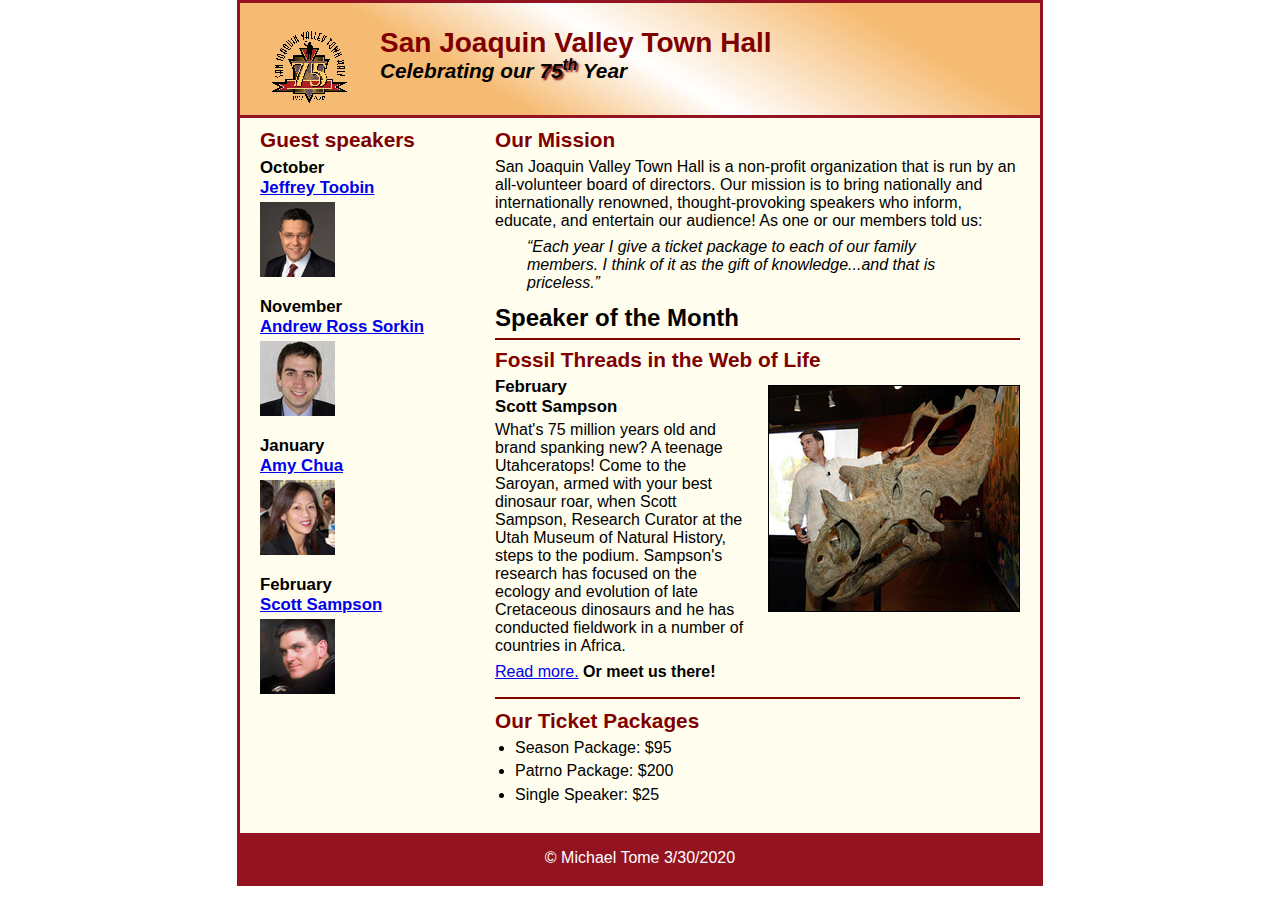
<file: index.html>
<!DOCTYPE html>
<html lang="en">

<head>
	<meta charset="utf-8">
	<title>San Joaquin Valley Town Hall</title>
	<link rel="shortcut icon" href="images/favicon.ico">
	<link rel="stylesheet" href="styles/normalize.css">
	<link rel="stylesheet" href="styles/main.css">
</head>

<body>
	<header>
		<img src="images/town_hall_logo.gif" alt="Town Hall logo" height="80">
		<h2>San Joaquin Valley Town Hall</h2>
		<h3>Celebrating our <span class="shadow">75<sup>th</sup></span> Year</h3>
	</header>

	<main>
		<section>
			<h2>Our Mission</h2>

			<p>San Joaquin Valley Town Hall is a non-profit organization that is run by an
			   all-volunteer board of directors. Our mission is to bring nationally and 
			   internationally renowned, thought-provoking speakers who inform, educate, 
			   and entertain our audience! As one or our members told us:</p>
			<blockquote>&ldquo;Each year I give a ticket package to each of our family members. 
			I think of it as the gift of knowledge...and that is priceless.&rdquo;</blockquote>
			
			<h1>Speaker of the Month</h1>

			<article>
				<h2>Fossil Threads in the Web of Life</h2>
				<img src="images/sampson_dinosaur.jpg" alt="Scott Sampson with dinosaur">

				<h3>February<br>
				Scott Sampson</h3>
				<p>What's 75 million years old and brand spanking new? A teenage Utahceratops! 
				Come to the Saroyan, armed with your best dinosaur roar, when Scott Sampson, Research 
				Curator at the Utah Museum of Natural History, steps to the podium. Sampson's research 
				has focused on the ecology and evolution of late Cretaceous dinosaurs and he has conducted 
				fieldwork in a number of countries in Africa.</p>
				<p><a href="speakers/sampson.html">Read more.</a>&nbsp;<b>Or meet us there!</b></p>
			</article>
			
			<h2>Our Ticket Packages</h2>

			<ul>
				<li>Season Package: $95 </li>
				<li>Patrno Package: $200</li>
				<li>Single Speaker: $25 </li>
			</ul>

		</section>
		
		<aside>
			<h2>Guest speakers</h2>

			<h3>October<br><a href="speakers/toobin.html">Jeffrey Toobin</a></h3>
			<img src="images/toobin75.jpg" alt="Jeffrey Toobin photo">

			<h3>November<br><a href="speakers/sorkin.html">Andrew Ross Sorkin</a></h3>
			<img src="images/sorkin75.jpg" alt="Andrew Ross Sorkin photo">

			<h3>January<br><a href="speakers/chua.html">Amy Chua</a></h3>
			<img src="images/chua75.jpg" alt="Amy Chua photo">

			<h3>February<br><a href="speakers/sampson.html">Scott Sampson</a></h3>
			<img src="images/sampson75.jpg" alt="Scott Sampson photo">
		</aside>
	</main>
	<footer>
		<p>&copy; Michael Tome 3/30/2020</p>
	</footer>
</body>
</html>
</file>
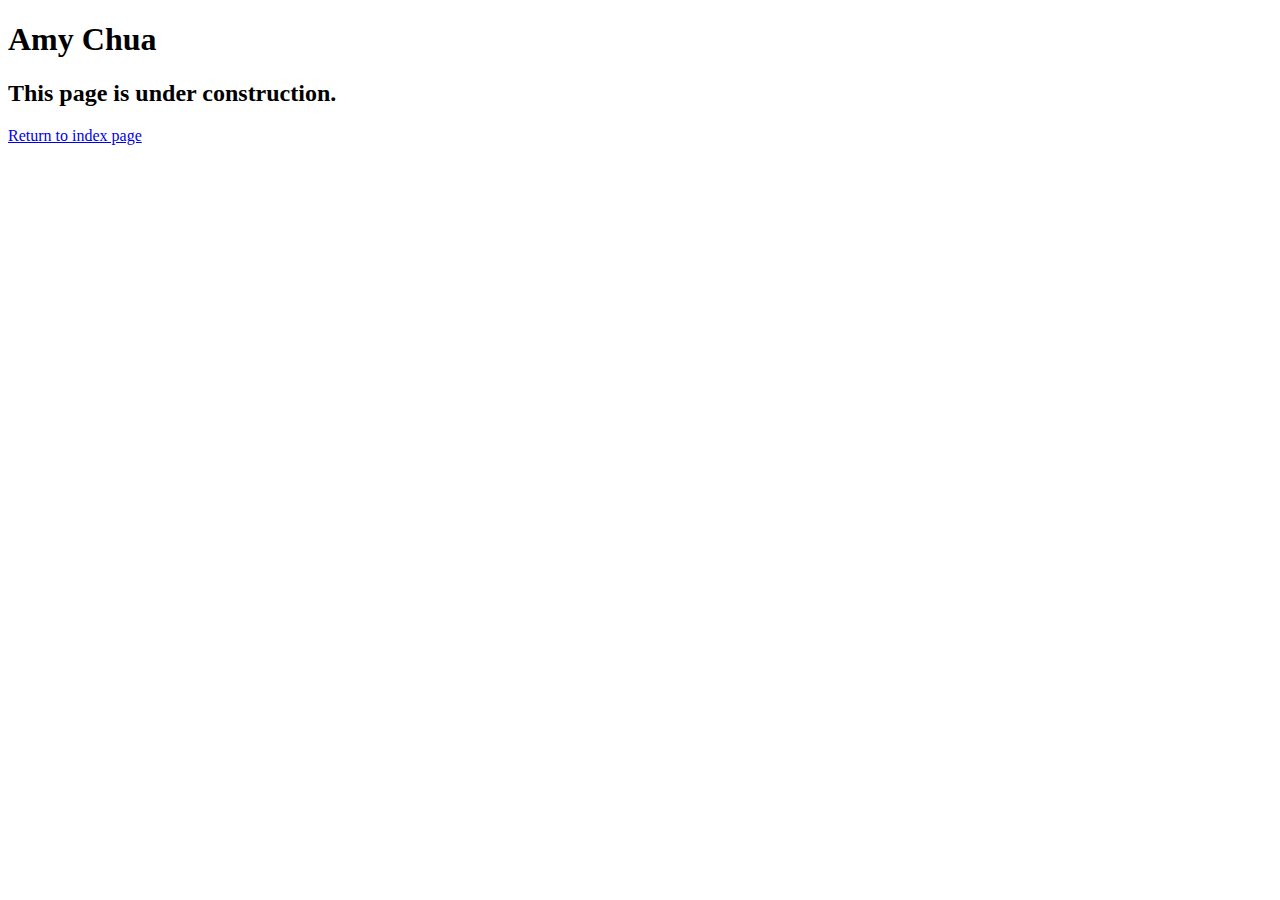
<file: speakers/chua.html>
<!DOCTYPE html>
<html lang="en">

<head>
	<meta charset="utf-8">
	<title>San Joaquin Valley Town Hall</title>
	<link rel="shortcut icon" href="images/favicon.ico">
</head>

<body>
	<main>
		<h1>Amy Chua</h1>
		<h2>This page is under construction.</h2>
		<p><a href="../index.html">Return to index page</a></p>

	</main>
</body>

</html>
</file>
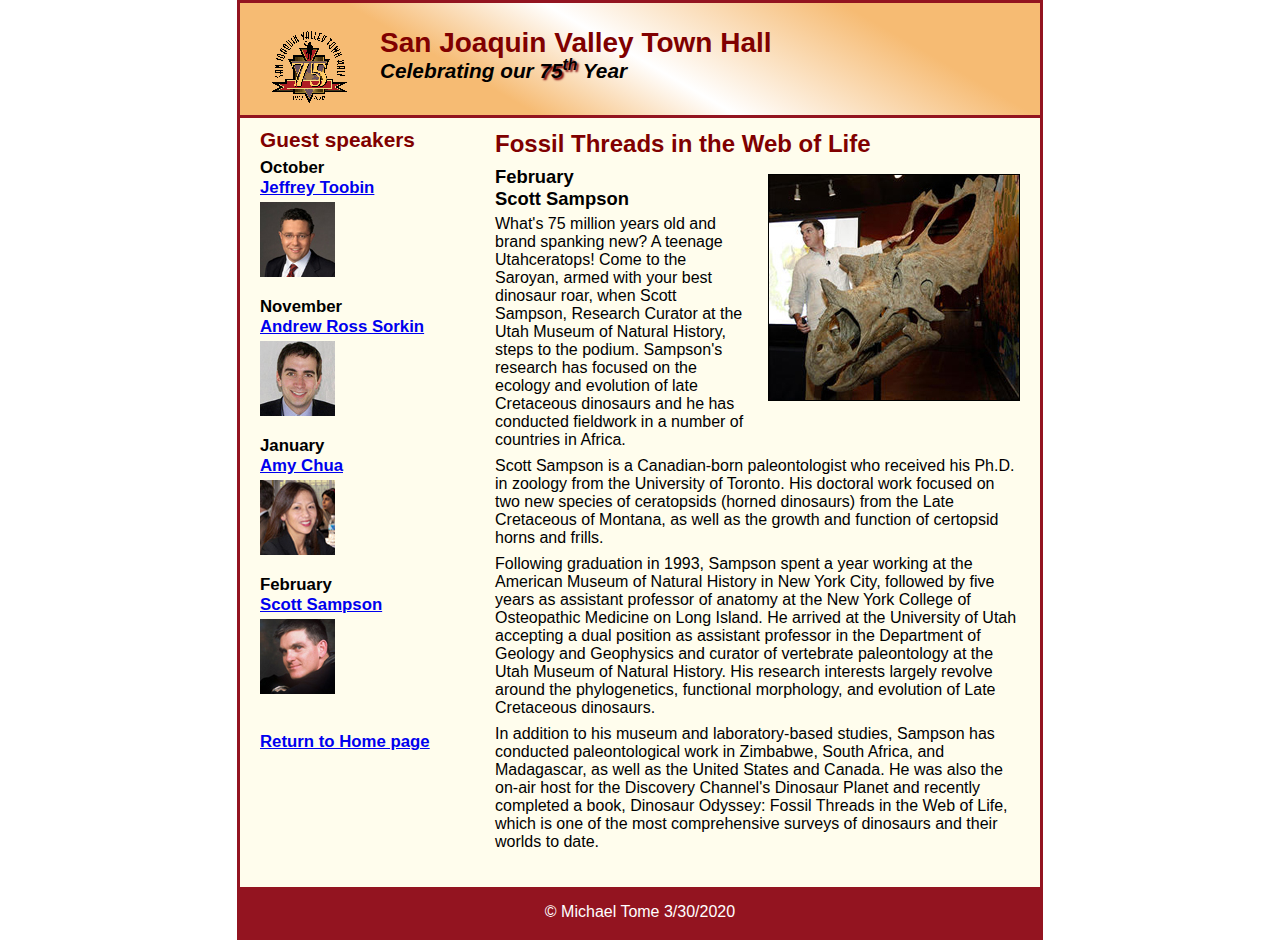
<file: speakers/sampson.html>
<!DOCTYPE html>
<html lang="en">

<head>
	<meta charset="utf-8">
	<title>San Joaquin Valley Town Hall</title>
	<link rel="shortcut icon" href="../images/favicon.ico">
	<link rel="stylesheet" href="../styles/normalize.css">
	<link rel="stylesheet" href="../styles/speaker.css">
</head>

<body>
	<header>
		<img src="../images/town_hall_logo.gif" alt="Town Hall logo" height="80">
		<h2>San Joaquin Valley Town Hall</h2>
		<h3>Celebrating our <span class="shadow">75<sup>th</sup></span> Year</h3>
	</header>

	<main>
		<section>
			<h1>Fossil Threads in the Web of Life</h1>

			<article>
				<img src="../images/sampson_dinosaur.jpg" alt="Scott Sampson with dinosaur">
				<h2>February<br>Scott Sampson</h2>

				<p>What's 75 million years old and brand spanking new? A teenage Utahceratops! Come to the
				   Saroyan, armed with your best dinosaur roar, when Scott Sampson, Research Curator at the 
				   Utah Museum of Natural History, steps to the podium. Sampson's research has focused on the 
				   ecology and evolution of late Cretaceous dinosaurs and he has conducted fieldwork in a number 
				   of countries in Africa.</p>

				<p>Scott Sampson is a Canadian-born paleontologist who received his Ph.D. in zoology from the
				   University of Toronto. His doctoral work focused on two new species of ceratopsids (horned 
				   dinosaurs) from the Late Cretaceous of Montana, as well as the growth and function of certopsid 
				   horns and frills.</p>

				<p>Following graduation in 1993, Sampson spent a year working at the American Museum of Natural
				   History in New York City, followed by five years as assistant professor of anatomy at the New 
				   York College of Osteopathic Medicine on Long Island. He arrived at the University of Utah 
				   accepting a dual position as assistant professor in the Department of Geology and Geophysics 
				   and curator of vertebrate paleontology at the Utah Museum of Natural History. His research 
				   interests largely revolve around the phylogenetics, functional morphology, and evolution of 
				   Late Cretaceous dinosaurs.</p>

				<p>In addition to his museum and laboratory-based studies, Sampson has conducted paleontological
				   work in Zimbabwe, South Africa, and Madagascar, as well as the United States and Canada. He was 
				   also the on-air host for the Discovery Channel's Dinosaur Planet and recently completed a book, 
				   Dinosaur Odyssey: Fossil Threads in the Web of Life, which is one of the most 
				   comprehensive surveys of dinosaurs and their worlds to date.</p>
			</article>

		</section>
		
		<aside>
			<h2>Guest speakers</h2>

			<h3>October<br><a href="../speakers/toobin.html">Jeffrey Toobin</a></h3>
			<img src="../images/toobin75.jpg" alt="Jeffrey Toobin photo">

			<h3>November<br><a href="../speakers/sorkin.html">Andrew Ross Sorkin</a></h3>
			<img src="../images/sorkin75.jpg" alt="Andrew Ross Sorkin photo">

			<h3>January<br><a href="../speakers/chua.html">Amy Chua</a></h3>
			<img src="../images/chua75.jpg" alt="Amy Chua photo">

			<h3>February<br><a href="../speakers/sampson.html">Scott Sampson</a></h3>
			<img src="../images/sampson75.jpg" alt="Scott Sampson photo"><br><br>

			<h3><a href="../index.html">Return to Home page</a></h3>
		</aside>
	</main>
	<footer>
		<p>&copy; Michael Tome 3/30/2020</p>
	</footer>
</body>
</html>
</file>
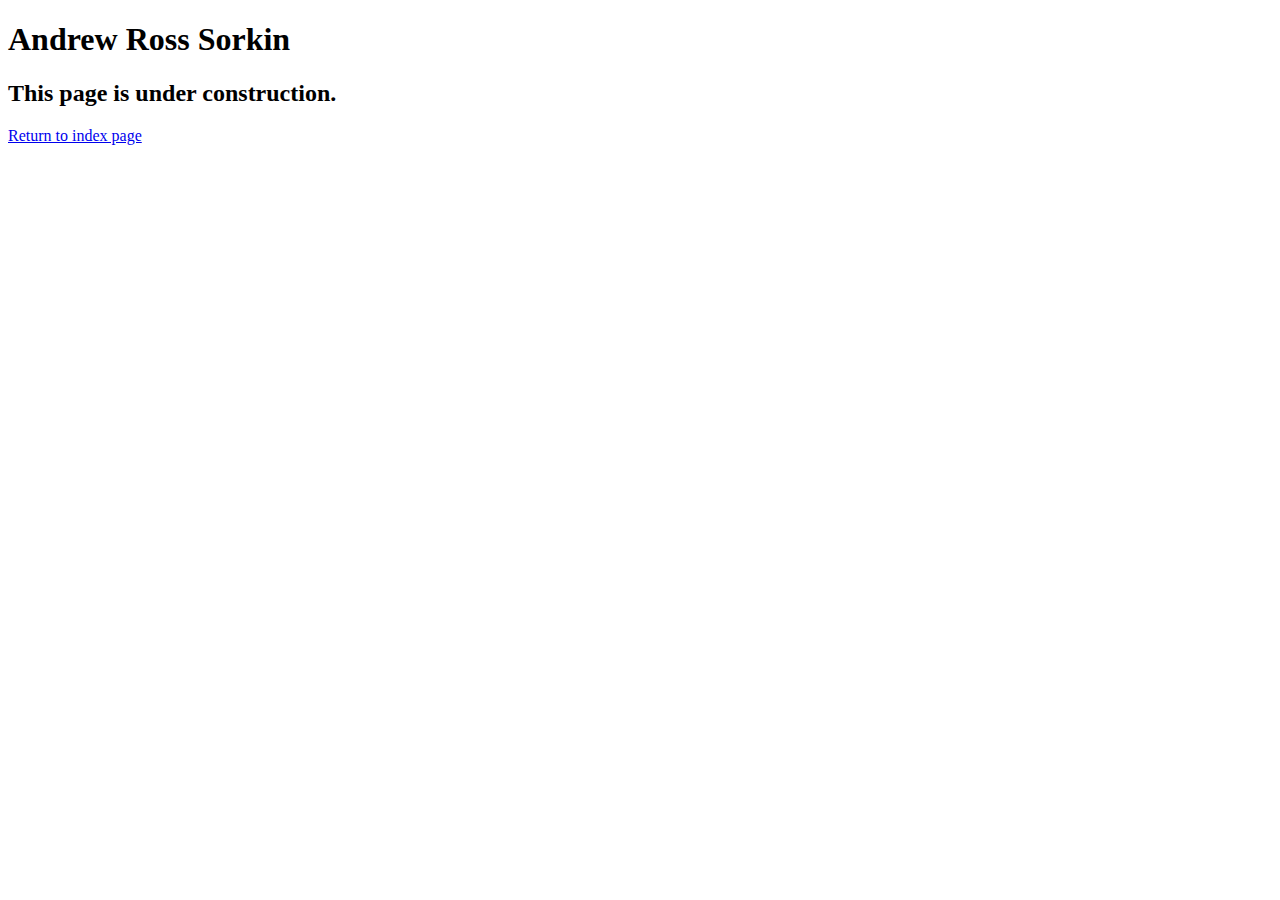
<file: speakers/sorkin.html>
<!DOCTYPE html>
<html lang="en">

<head>
	<meta charset="utf-8">
	<title>San Joaquin Valley Town Hall</title>
	<link rel="shortcut icon" href="images/favicon.ico">
</head>

<body>
	<main>
		<h1>Andrew Ross Sorkin</h1>
		<h2>This page is under construction.</h2>
		<p><a href="../index.html">Return to index page</a></p>

	</main>
</body>

</html>
</file>
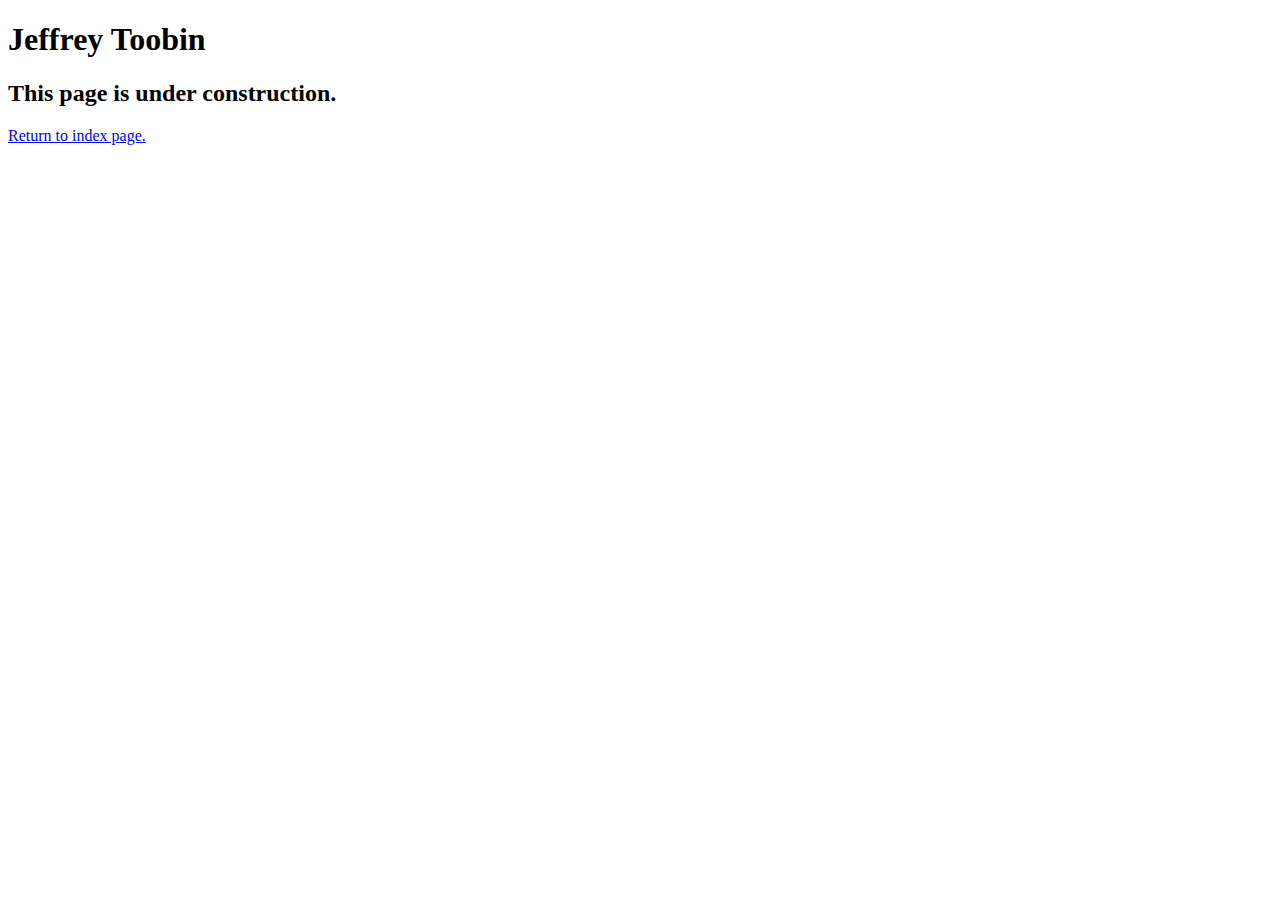
<file: speakers/toobin.html>
<!DOCTYPE html>
<html lang="en">

<head>
	<meta charset="utf-8">
	<title>San Joaquin Valley Town Hall</title>
	<link rel="shortcut icon" href="images/favicon.ico">
</head>

<body>
	<main>
		<h1>Jeffrey Toobin</h1>
		<h2>This page is under construction.</h2>
		<p><a href="../index.html">Return to index page.</a></p>
	</main>
</body>

</html>
</file>
<file: styles/main.css>
/* the styles for the elements */
* {
	margin: 0;
	padding: 0;
}

html {
	background-color: white;
}

body {
	font-family: Arial, Helvetica, sans-serif;
    font-size: 100%;
    width: 800px;
    margin: 0 auto;
    border: 3px solid #931420;
    background-color: #fffded;
}

a:focus, a:hover {
	font-style: italic;
}

header {
	padding: 1.5em 0 2em 0;
	border-bottom: 3px solid #931420;
	background-image: -moz-linear-gradient(30deg, #f6bb73 0%, #f6bb73 30%, white 50%, #f6bb73 80%, #f6bb73 100%);
	background-image: -webkit-linear-gradient(30deg, #f6bb73 0%, #f6bb73 30%, white 50%, #f6bb73 80%, #f6bb73 100%);
	background-image: -o-linear-gradient(30deg, #f6bb73 0%, #f6bb73 30%, white 50%, #f6bb73 80%, #f6bb73 100%);
	background-image: linear-gradient(30deg, #f6bb73 0%, #f6bb73 30%, white 50%, #f6bb73 80%, #f6bb73 100%);
}

header h2 {
	font-size: 175%;
	color: #800000;
}

header h3 {
	font-size: 130%;
	font-style: italic;
}

header img {
	float: left;
	padding: 0 30px;
}

.shadow {
	text-shadow: 2px 2px 2px #800000;
}


main {
	clear: left;
}

section {
	width: 525px;
	float: right;
	padding: 0 20px 20px 20px;
}

section h1 {
	font-size: 150%;
	padding: .5em 0 .25em 0;
	margin: 0;
}

section h2 {
	color: #800000;
	font-size: 130%;
	padding: .5em 0 .25em 0;
}

section p {
	padding-bottom: .5em;
}

section blockquote {
	padding: 0 2em;
	font-style: italic;
}

section ul {
	padding: 0 0 .25em 1.25em;
}

section li {
	padding-bottom: .35em;
}


article {
	padding: .5em 0;
	border-top: 2px solid #800000;
	border-bottom: 2px solid #800000;
}

article h2 {
	padding-top: 0;
}

article h3 {
	font-size: 105%;
	padding-bottom: .25em;
}

article img {
	float: right;
	margin: .5em 0 1em 1em;
	border: 1px solid black;
}

aside {
	width: 215px;
	float: right;
	padding: 0 0 20px 20px;
}

aside h2 {
	color: #800000;
	font-size: 130%;
	padding: .5em 0 .25em 0;
}

aside h3 {
	font-size: 105%;
	padding-bottom: .25em;
}

aside img {
	padding-bottom: 1em;
}


footer {
	background-color: #931420;
	clear: both;

}

footer p {
	text-align: center;
	color: white;
	padding: 1em 0;
}
</file>
<file: styles/speaker.css>
* {
	margin: 0;
	padding: 0;
}

html {
	background-color: white;
}

body {
	font-family: Arial, Helvetica, sans-serif;
    font-size: 100%;
    width: 800px;
    margin: 0 auto;
    border: 3px solid #931420;
    background-color: #fffded;
}

a:focus, a:hover {
	font-style: italic;
}

header {
	padding: 1.5em 0 2em 0;
	border-bottom: 3px solid #931420;
	background-image: -moz-linear-gradient(30deg, #f6bb73 0%, #f6bb73 30%, white 50%, #f6bb73 80%, #f6bb73 100%);
	background-image: -webkit-linear-gradient(30deg, #f6bb73 0%, #f6bb73 30%, white 50%, #f6bb73 80%, #f6bb73 100%);
	background-image: -o-linear-gradient(30deg, #f6bb73 0%, #f6bb73 30%, white 50%, #f6bb73 80%, #f6bb73 100%);
	background-image: linear-gradient(30deg, #f6bb73 0%, #f6bb73 30%, white 50%, #f6bb73 80%, #f6bb73 100%);
}

header h2 {
	font-size: 175%;
	color: #800000;
}

header h3 {
	font-size: 130%;
	font-style: italic;
}

header img {
	float: left;
	padding: 0 30px;
}

.shadow {
	text-shadow: 2px 2px 2px #800000;
}


main {
	clear: left;
}

section {
	width: 525px;
	float: right;
	padding: 0 20px 20px 20px;
}

section h1 {
	color: #800000;
	font-size: 150%;
	padding-top: .5em;
	margin: 0;
}

section p {
	padding-bottom: .5em;
}

section blockquote {
	padding: 0 2em;
	font-style: italic;
}

section ul {
	padding: 0 0 .25em 1.25em;
}

section li {
	padding-bottom: .35em;
}

article {
	padding: .5em 0;
}

article h2 {
	font-size: 115%;
	padding: 0 0 .25em 0;
}

article img {
	float: right;
	margin: .5em 0 1em 1em;
	border: 1px solid black;
}

aside {
	width: 215px;
	float: right;
	padding: 0 0 20px 20px;
}

aside h2 {
	color: #800000;
	font-size: 130%;
	padding: .5em 0 .25em 0;
}

aside h3 {
	font-size: 105%;
	padding-bottom: .25em;
}

aside img {
	padding-bottom: 1em;
}

footer {
	background-color: #931420;
	clear: both;

}

footer p {
	text-align: center;
	color: white;
	padding: 1em 0;
}
</file>
